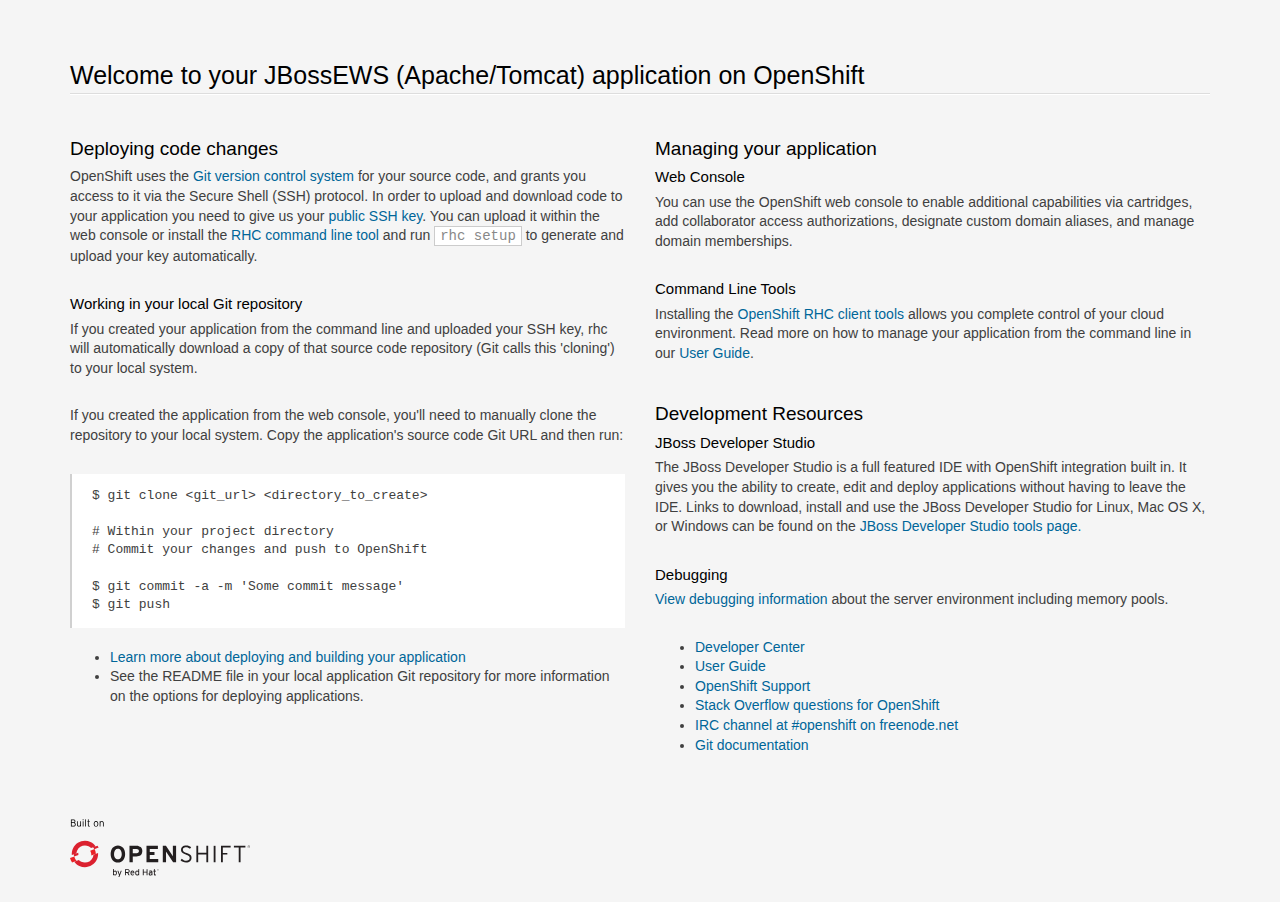
<file: src/main/webapp/index.html>
<!doctype html>
<html lang="en">
<head>
  <meta charset="utf-8">
  <meta http-equiv="X-UA-Compatible" content="IE=edge,chrome=1">
  <title>Welcome to OpenShift</title>
  
<style>

/*!
 * Bootstrap v3.0.0
 *
 * Copyright 2013 Twitter, Inc
 * Licensed under the Apache License v2.0
 * http://www.apache.org/licenses/LICENSE-2.0
 *
 * Designed and built with all the love in the world @twitter by @mdo and @fat.
 */

  .logo {
    background-size: cover;
    height: 58px;
    width: 180px;
    margin-top: 6px;
    background-image: url([data-uri]);
  }
.logo a {
  display: block;
  width: 100%;
  height: 100%;
}
*, *:before, *:after {
    -moz-box-sizing: border-box;
    box-sizing: border-box;
}
aside,
footer,
header,
hgroup,
section{
  display: block;
}
body {
  color: #404040;
  font-family: "Helvetica Neue",Helvetica,"Liberation Sans",Arial,sans-serif;
  font-size: 14px;
  line-height: 1.4;
}

html {
  font-family: sans-serif;
  -ms-text-size-adjust: 100%;
  -webkit-text-size-adjust: 100%;
}
ul {
    margin-top: 0;
}
.container {
  margin-right: auto;
  margin-left: auto;
  padding-left: 15px;
  padding-right: 15px;
}
.container:before,
.container:after {
  content: " ";
  /* 1 */

  display: table;
  /* 2 */

}
.container:after {
  clear: both;
}
.row {
  margin-left: -15px;
  margin-right: -15px;
}
.row:before,
.row:after {
  content: " ";
  /* 1 */

  display: table;
  /* 2 */

}
.row:after {
  clear: both;
}
.col-sm-6, .col-md-6, .col-xs-12 {
  position: relative;
  min-height: 1px;
  padding-left: 15px;
  padding-right: 15px;
}
.col-xs-12 {
  width: 100%;
}

@media (min-width: 768px) {
  .container {
    width: 750px;
  }
  .col-sm-6 {
    float: left;
  }
  .col-sm-6 {
    width: 50%;
  }
}

@media (min-width: 992px) {
  .container {
    width: 970px;
  }
  .col-md-6 {
    float: left;
  }
  .col-md-6 {
    width: 50%;
  }
}
@media (min-width: 1200px) {
  .container {
    width: 1170px;
  }
}

a {
  color: #069;
  text-decoration: none;
}
a:hover {
  color: #EA0011;
  text-decoration: underline;
}
hgroup {
  margin-top: 50px;
}
footer {
    margin: 50px 0 25px;
}
h1, h2, h3 {
  color: #000;
  line-height: 1.38em;
  margin: 1.5em 0 .3em;
}
h1 {
  font-size: 25px;
  font-weight: 300;
  border-bottom: 1px solid #fff;
  margin-bottom: .5em;
}
h1:after {
  content: "";
  display: block;
  width: 100%;
  height: 1px;
  background-color: #ddd;
}
h2 {
  font-size: 19px;
  font-weight: 400;
}
h3 {
  font-size: 15px;
  font-weight: 400;
  margin: 0 0 .3em;
}
p {
  margin: 0 0 2em;
}
p + h2 {
  margin-top: 2em;
}
html {
  background: #f5f5f5;
  height: 100%;
}
code {
  background-color: white;
  border: 1px solid #ccc;
  padding: 1px 5px;
  color: #888;
}
pre {
  display: block;
  padding: 13.333px 20px;
  margin: 0 0 20px;
  font-size: 13px;
  line-height: 1.4;
  background-color: #fff;
  border-left: 2px solid rgba(120,120,120,0.35);
  white-space: pre;
  white-space: pre-wrap;
  word-break: normal;
  word-wrap: break-word;
  overflow: auto;
  font-family: Menlo,Monaco,"Liberation Mono",Consolas,monospace !important;
}

</style>

</head>
<body>

<section class='container'>
          <hgroup>
            <h1>Welcome to your JBossEWS (Apache/Tomcat) application on OpenShift</h1>
          </hgroup>


        <div class="row">
          <section class='col-xs-12 col-sm-6 col-md-6'>
            <section>
              <h2>Deploying code changes</h2>
                <p>OpenShift uses the <a href="http://git-scm.com/">Git version control system</a> for your source code, and grants you access to it via the Secure Shell (SSH) protocol. In order to upload and download code to your application you need to give us your <a href="https://www.openshift.com/developers/remote-access">public SSH key</a>. You can upload it within the web console or install the <a href="https://www.openshift.com/developers/rhc-client-tools-install">RHC command line tool</a> and run <code>rhc setup</code> to generate and upload your key automatically.</p>

                <h3>Working in your local Git repository</h3>
                <p>If you created your application from the command line and uploaded your SSH key, rhc will automatically download a copy of that source code repository (Git calls this 'cloning') to your local system.</p>

                <p>If you created the application from the web console, you'll need to manually clone the repository to your local system. Copy the application's source code Git URL and then run:</p>

<pre>$ git clone &lt;git_url&gt; &lt;directory_to_create&gt;

# Within your project directory
# Commit your changes and push to OpenShift

$ git commit -a -m 'Some commit message'
$ git push</pre>


                  <ul>
                    <li><a href="https://www.openshift.com/developers/deploying-and-building-applications">Learn more about deploying and building your application</a></li>
                    <li>See the README file in your local application Git repository for more information on the options for deploying applications.</li>
                  </ul>

            </section>

          </section>
          <section class="col-xs-12 col-sm-6 col-md-6">

                <h2>Managing your application</h2>

                <h3>Web Console</h3>
                <p>You can use the OpenShift web console to enable additional capabilities via cartridges, add collaborator access authorizations, designate custom domain aliases, and manage domain memberships.</p>

                <h3>Command Line Tools</h3>
                <p>Installing the <a href="https://www.openshift.com/developers/rhc-client-tools-install">OpenShift RHC client tools</a> allows you complete control of your cloud environment. Read more on how to manage your application from the command line in our <a href="https://www.openshift.com/user-guide">User Guide</a>.
                </p>

                <h2>Development Resources</h2>
                  <h3>JBoss Developer Studio</h3>
                  <p>
                    The JBoss Developer Studio is a full featured IDE with OpenShift integration built in.
                    It gives you the ability to create, edit and deploy applications without having to
                    leave the IDE.  Links to download, install and use the JBoss Developer Studio for Linux,
                    Mac OS X, or Windows can be found on the
                    <a href="https://www.openshift.com/developers/tools">JBoss Developer Studio tools page.</a>
                  </p>
                  <h3>Debugging</h3>
                  <p><a href="snoop.jsp">View debugging information</a> about the server environment including memory pools.</p>
                  <ul>
                    <li><a href="https://www.openshift.com/developers">Developer Center</a></li>
                    <li><a href="https://www.openshift.com/user-guide">User Guide</a></li>
                    <li><a href="https://www.openshift.com/support">OpenShift Support</a></li>
                    <li><a href="http://stackoverflow.com/questions/tagged/openshift">Stack Overflow questions for OpenShift</a></li>
                    <li><a href="http://webchat.freenode.net/?randomnick=1&channels=openshift&uio=d4">IRC channel at #openshift on freenode.net</a></li>
                    <li><a href="http://git-scm.com/documentation">Git documentation</a></li>
                  </ul>

          </section>
        </div>

        <footer>
          <div class="logo"><a href="https://www.openshift.com/"></a></div>
        </footer>
</section>
</body>
</html>
</file>
